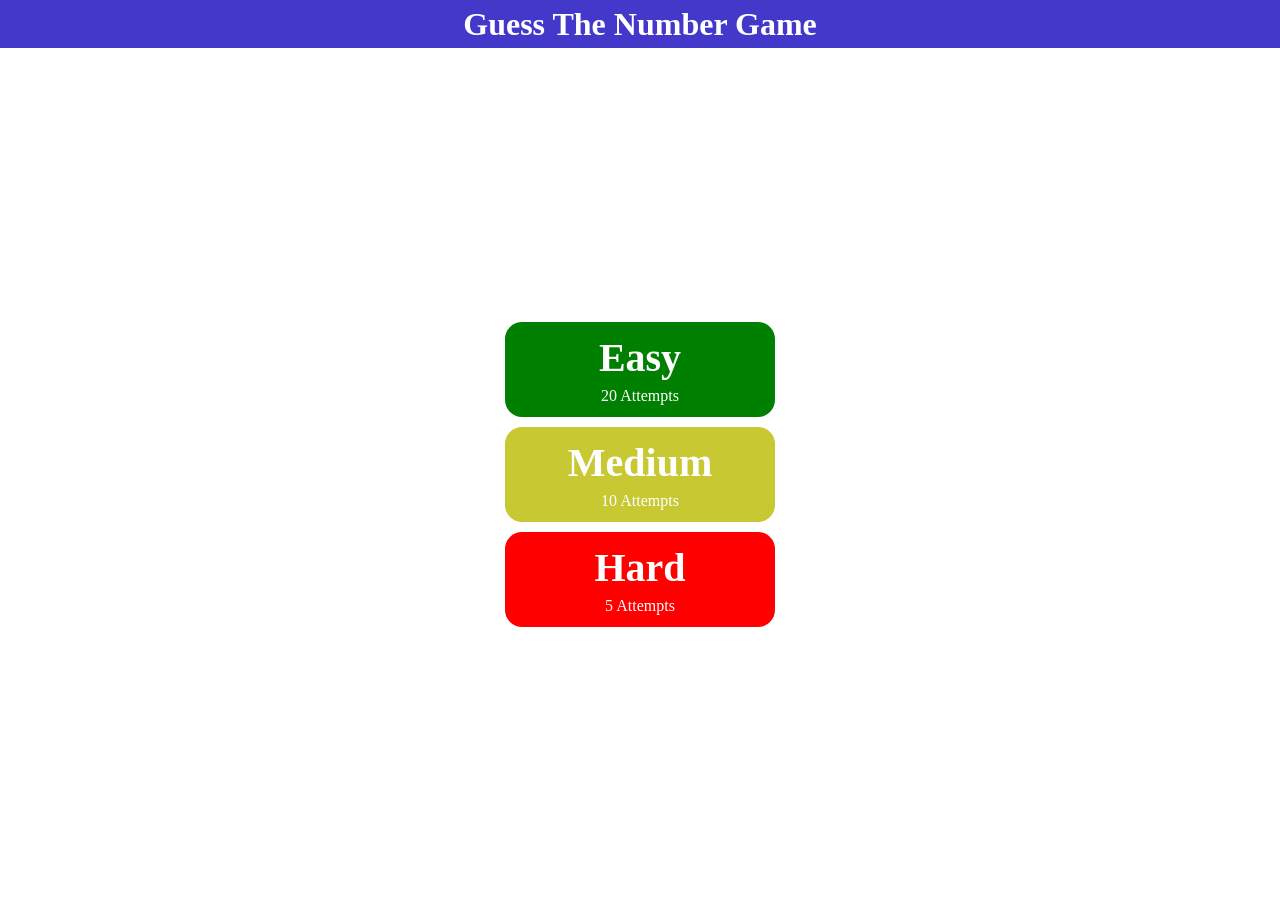
<file: index.html>
<!DOCTYPE html>
<html lang="en">

<head>
    <meta charset="UTF-8">
    <meta name="viewport" content="width=device-width, initial-scale=1.0">
    <title>Guess The Number Game</title>
    <link rel="stylesheet" href="style.css">
</head>

<body>
    <header>
        <h1>Guess The Number Game</h1>
    </header>

    <div class="container">

        <a href="game.html?mode=easy">
            <div id="easy">
                <p class="mode">Easy</p>
                <p class="attempt-count">20 Attempts</p>
            </div>
        </a>
        <a href="game.html?mode=medium">
            <div id="medium">
                <p class="mode">Medium</p>
                <p class="attempt-count">10 Attempts</p>
            </div>
        </a>
        <a href="game.html?mode=hard">
            <div id="hard">
                <p class="mode">Hard</p>
                <p class="attempt-count">5 Attempts</p>
            </div>
        </a>



    </div>



   
</body>

</html>
</file>
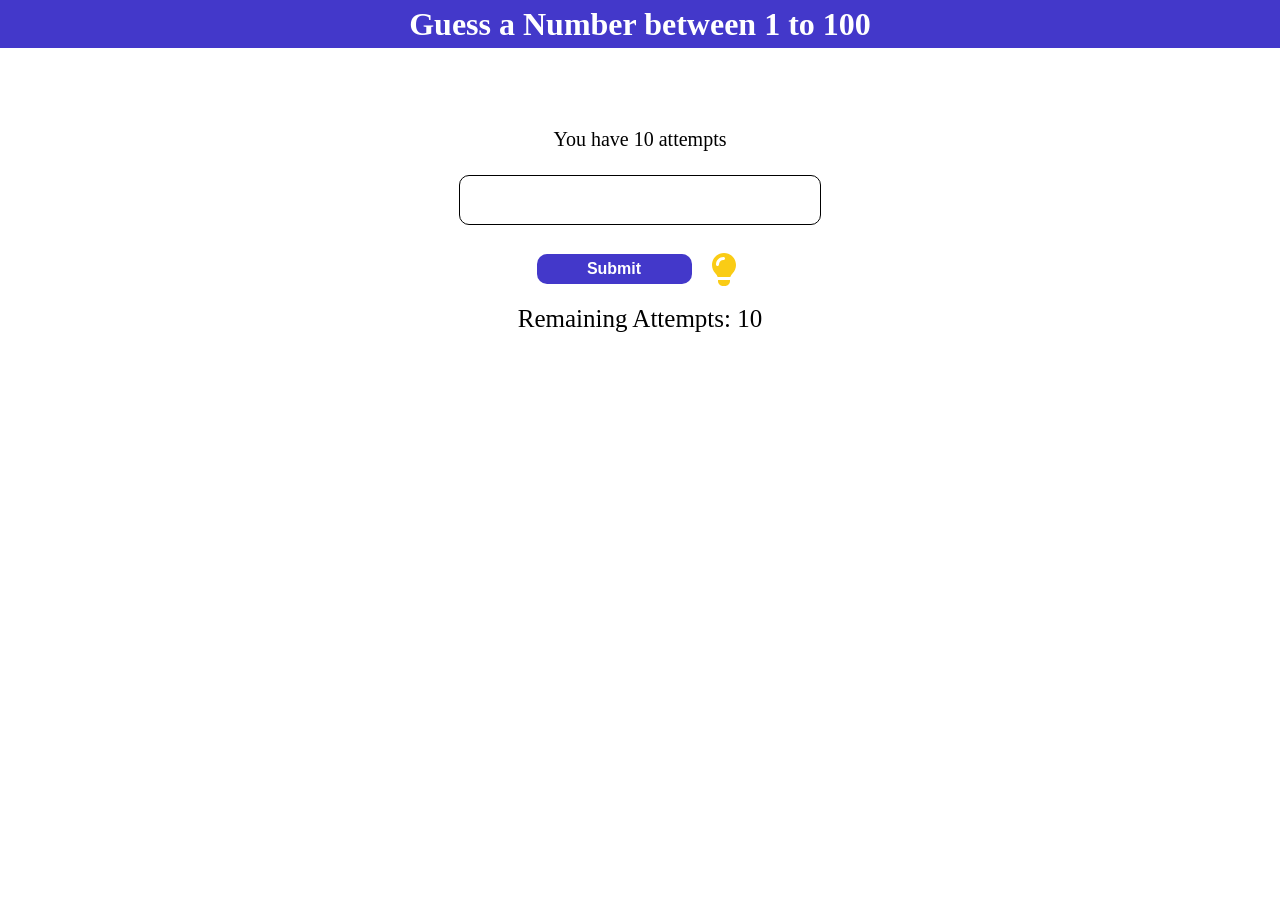
<file: game.html>
<!DOCTYPE html>
<html lang="en">

<head>
    <meta charset="UTF-8">
    <meta name="viewport" content="width=device-width, initial-scale=1.0">
    <title>Guess The Number Game</title>
    <link rel="stylesheet" href="style.css">
</head>

<body>
    <header>
        <h1>Guess a Number between 1 to 100</h1>
    </header>

    <form action="">
        <p class="attempts">You have 10 attempts</p>
        <input type="number" onkeydown="return event.key !== 'e' && event.key !== 'E'" id="guessField"
            autocomplete="off">
        <div class="buttons">
            <input type="submit" id="submit">
            <img class="icons" src="/assets/icons/lightbulb-solid-full.svg" alt="" width="40px">
        </div>
    </form>
    <div class="messsageContainer">
        <p class="remaining">Remaining Attempts: 10</p>
        <p class="guessArray"></p>
        <p class="msg"></p>
        <p class="hint-msg"></p>
    </div>


    <script src="script.js"></script>
</body>

</html>
</file>
<file: style.css>
* {
    margin: 0;
    padding: 0;
}

body {
    background-color: rgb(255, 255, 255);
    min-height: 100vh;
    display: flex;
    flex-direction: column;
}

header {
    display: flex;
    flex-direction: column;
    gap: 3px;
    background-color: #4338CA;
    height: auto;
    width: 100%;
}

h1,
h3 {
    text-align: center;
    color: white;
    height: auto;
    line-height: 3rem;
}



.attempts {
    font-size: 20px;
}

form {
    display: flex;
    flex-direction: column;
    align-items: center;
    margin-top: 5rem;
}

/* input {
    margin-top: 1.5rem;

} */

#guessField {
    margin-top: 1.5rem;
    height: 3rem;
    width: 350px;
    border-radius: 10px;
    font-size: large;
    padding-left: 10px;
    border: 1px solid black;
}

#submit {
    background-color: #4338CA;
    color: white;
    height: 1.9rem;
    line-height: 1.9rem;
    font-size: medium;
    font-weight: bold;
    width: 155px;
    border: none;
    border-radius: 10px;
    cursor: pointer;

}




.messsageContainer {
    display: flex;
    flex-direction: column;
    align-items: center;
    justify-content: center;
}


button {
    margin-top: 1.5rem;
    background-color: black;
    color: white;
    height: 1.9rem;
    line-height: 1.9rem;
    font-size: medium;
    width: 155px;
    border: none;
    border-radius: 10px;

}


.msg,
.guessArray,
.remaining {
    text-align: center;
    margin-top: 1rem;
    color: rgb(0, 0, 0);
    font-size: 25px;
}

.container {
    min-width: 500px;
    flex: 1;
    margin: auto;
    display: flex;
    flex-direction: column;
    gap: 10px;
    align-items: center;
    justify-content: center;

}

.mode {
    /* height: 80px; */
    /* width: 260px; */
    text-align: center;
    /* line-height: 80px; */
    border-radius: 16px;
    font-weight: bolder;
    text-decoration: none;
    color: white;
    font-size: 40px;
}



#easy,
#medium,
#hard {
    display: flex;
    flex-direction: column;
    align-items: center;
    justify-content: center;
    gap: 6px;
    width: 270px;
    border-radius: 17px;
    text-align: center;
    cursor: pointer;
    height: 95px;
}

#easy {
    background-color: green;
}

#medium {
    background-color: rgb(200 200 51);
}


#hard {
    background-color: red;
}

.attempt-count {
    color: white;
}

a {
    text-decoration: none;
}

.buttons {
    margin-top: 1.5rem;
    display: flex;
    align-items: center;
}

.icons {
    margin-left: 12px;
    cursor: pointer;
}

.hint-msg {
    margin-top: 1rem;
    color: green;
    font-weight: bolder;
    font-size: 30px;
}
</file>
